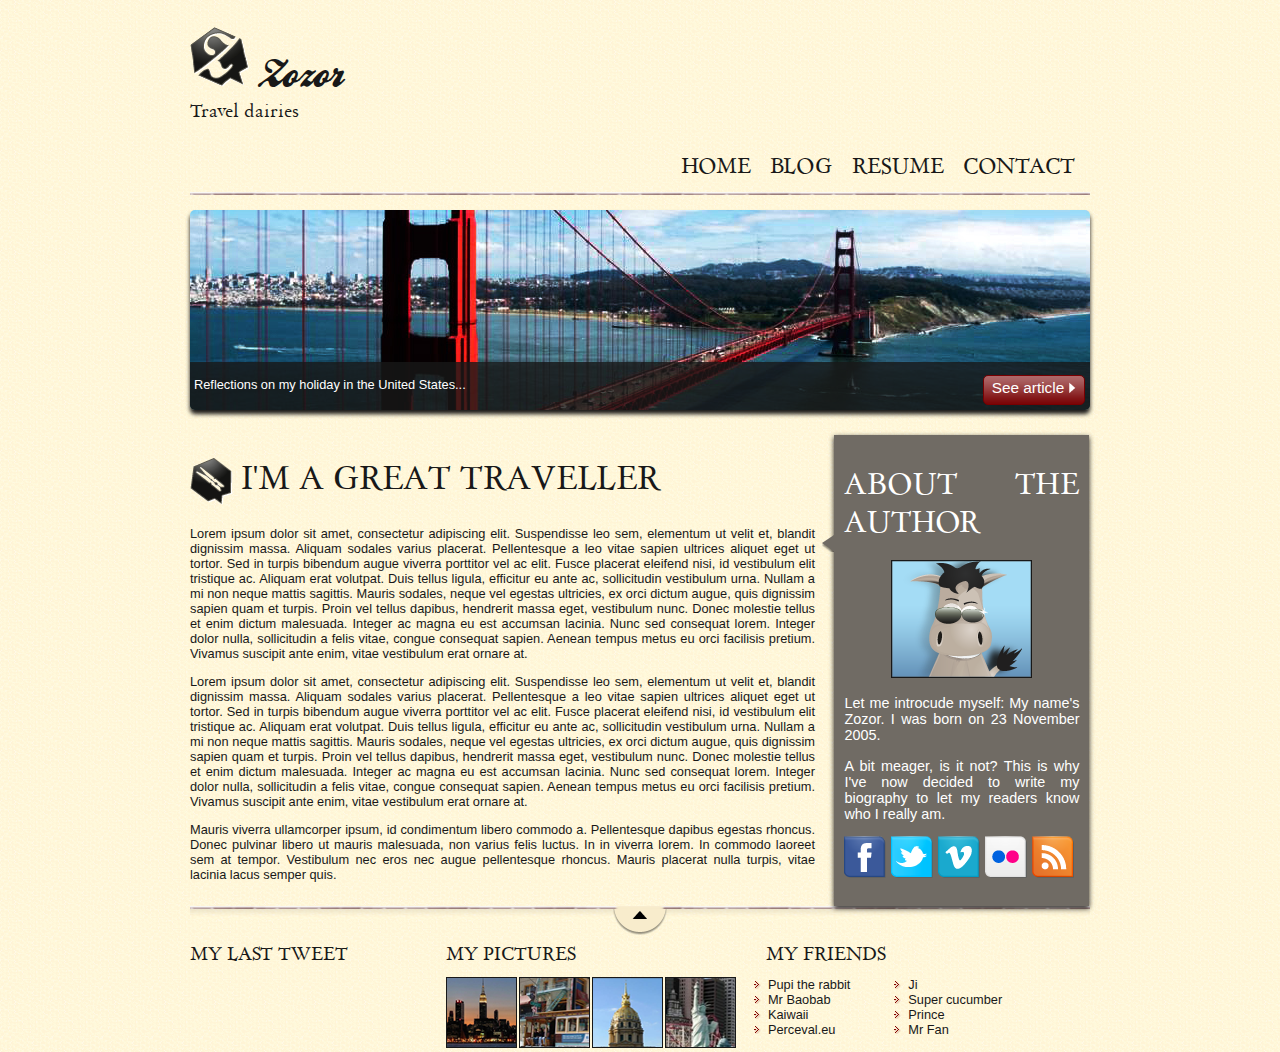
<file: Index.html>
<!DOCTYPE html>
<html>
    <head>
        <meta charset="utf-8">
        <link rel="stylesheet" href="style.css">
        <title>Zozor | Travel Diaries</title>
    </head>
    <body>
        <header>
            <h1><img src="images/zozor_logo.png" alt="Logo de Zozor"> Zozor</h1>
            <h2>Travel dairies</h2>
            <nav>
                <ul>
                    <li><a href="HOME.html">HOME</a></li>
                    <li><a href="BLOG.html">BLOG</a></li>
                    <li><a href="RESUME.html">RESUME</a></li>
                    <li><a href="CONTACT.html">CONTACT</a></li>
                </ul>
            </nav>
        </header>
        <div id="banner">
            <div1>
                Reflections on my holiday in the United States...
                <a href="Article.html">See article <img src="images/small_arrow.png"></a> 
            </div1>
        </div>
        <section>
            <article>
                <h1><img src="images/pin.png" alt="Un broche de ropa">I'M A GREAT TRAVELLER</h1>
                <p>
                    Lorem ipsum dolor sit amet, consectetur adipiscing elit. Suspendisse leo sem, elementum ut velit et, blandit dignissim massa. Aliquam sodales varius placerat. Pellentesque a leo vitae sapien ultrices aliquet eget ut tortor. Sed in turpis bibendum augue viverra porttitor vel ac elit. Fusce placerat eleifend nisi, id vestibulum elit tristique ac. Aliquam erat volutpat. Duis tellus ligula, efficitur eu ante ac, sollicitudin vestibulum urna. Nullam a mi non neque mattis sagittis. Mauris sodales, neque vel egestas ultricies, ex orci dictum augue, quis dignissim sapien quam et turpis. Proin vel tellus dapibus, hendrerit massa eget, vestibulum nunc. Donec molestie tellus et enim dictum malesuada. Integer ac magna eu est accumsan lacinia. Nunc sed consequat lorem. Integer dolor nulla, sollicitudin a felis vitae, congue consequat sapien. Aenean tempus metus eu orci facilisis pretium. Vivamus suscipit ante enim, vitae vestibulum erat ornare at.
                </p>    
                <p>
                    Lorem ipsum dolor sit amet, consectetur adipiscing elit. Suspendisse leo sem, elementum ut velit et, blandit dignissim massa. Aliquam sodales varius placerat. Pellentesque a leo vitae sapien ultrices aliquet eget ut tortor. Sed in turpis bibendum augue viverra porttitor vel ac elit. Fusce placerat eleifend nisi, id vestibulum elit tristique ac. Aliquam erat volutpat. Duis tellus ligula, efficitur eu ante ac, sollicitudin vestibulum urna. Nullam a mi non neque mattis sagittis. Mauris sodales, neque vel egestas ultricies, ex orci dictum augue, quis dignissim sapien quam et turpis. Proin vel tellus dapibus, hendrerit massa eget, vestibulum nunc. Donec molestie tellus et enim dictum malesuada. Integer ac magna eu est accumsan lacinia. Nunc sed consequat lorem. Integer dolor nulla, sollicitudin a felis vitae, congue consequat sapien. Aenean tempus metus eu orci facilisis pretium. Vivamus suscipit ante enim, vitae vestibulum erat ornare at.
                </p>
                <p>
                    Mauris viverra ullamcorper ipsum, id condimentum libero commodo a. Pellentesque dapibus egestas rhoncus. Donec pulvinar libero ut mauris malesuada, non varius felis luctus. In in viverra lorem. In commodo laoreet sem at tempor. Vestibulum nec eros nec augue pellentesque rhoncus. Mauris placerat nulla turpis, vitae lacinia lacus semper quis.
                </p>
            </article>
            <aside>
                <h1>ABOUT THE AUTHOR</h1>
                <img src="images/arrow.png" id="arrow">
                <p id="Zozor"><img src="images/zozor.png" alt="Zozor snapshot" ></p>
                <p>
                    Let me introcude myself: My name's Zozor. I was born on 23 November 2005.
                </p>
                <p>
                    A bit meager, is it not? This is why I've now decided to write my biography to let my readers know who I really am.
                </p>
                <p>
                    <a href=https://facebook.com/Zozor><img src="images/facebook.png"></a><a href=https://twitter.com/Zozor><img src="images/twitter.png"></a><a href=https://vimeo.com/Zozor><img src="images/vimeo.png"></a><a href=https://flickr.com/Zozor><img src="images/flickr.png"></a><a href=rss.html><img src="images/rss.png"></a>
                </p>
            </aside>
        </section>
        <footer>
            <div2>
                <h1>MY LAST TWEET</h1>
                <a class="twitter-timeline" href="https://twitter.com/Zozor" data-tweet-limit="1" data-width="399" ></a>
                <script async src="http://platform.twitter.com/widgets.js" charset="utf-8"></script>
            </div2>
            <div3>
                <h1>MY PICTURES</h1>
                    <img src="images/pic1.jpg"><img src="images/pic2.jpg"><img src="images/pic3.jpg"><img src="images/pic4.jpg">
            </div3>
            <div4>
                <h1>MY FRIENDS</h1>
                <ul>
                    <li>Pupi the rabbit</li>
                    <li>Mr Baobab</li>
                    <li>Kaiwaii</li>
                    <li>Perceval.eu</li>
                </ul>
                <ul>
                    <li>Ji</li>
                    <li>Super cucumber</li>
                    <li>Prince</li>
                    <li>Mr Fan</li>
                </ul>
            </div4>
        </footer>
    </body>
</html>
</file>
<file: style.css>
/*Fuentes*/
@font-face
{
    font-family: 'BallparkWeiner';
    src: url('fonts/ballpark.eot');
    src: url('fonts/ballpark.eot?#iefix') format('embedded-opentype'),
         url('fonts/ballpark.woff') format('woff'),
         url('fonts/ballpark.ttf') format('truetype'),
         url('fonts/ballpark.svg#BallparkWeiner') format('svg');
    font-weight: normal;
    font-style: normal;
}

@font-face
{
    font-family: 'Dayrom';
    src: url('fonts/dayrom.eot');
    src: url('fonts/dayrom.eot?#iefix') format('embedded-opentype'),
         url('fonts/dayrom.woff') format('woff'),
         url('fonts/dayrom.ttf') format('truetype'),
         url('fonts/dayrom.svg#Dayrom') format('svg');
    font-weight: normal;
    font-style: normal;
}
body {
    background: url('images/yellow_background.png');
    font-family: 'Trebuchet MS', arial, sans-serif;
    color: #181818;
    width: 900px;
    margin: auto;
}
section h1, footer h1, nav a {
    font-family: Dayrom, serif;
    font-weight: normal;
    text-transform: uppercase;
}
header {
    background: url(images/line.png) bottom;
    background-repeat: repeat-x;
}
header h1 {
    font-family: BallparkWeiner, serif;
    font-weight: normal;
    font-size: 2.5em;
    display: inline-block;
    margin-bottom: 0px;
} 
header h2 {
    font-family: Dayrom, serif;
    font-weight: normal;
    font-size: 1.1em;
    margin-top: 0px;
}
nav {
    display: inline-block;
    width: 900px;
    text-align: right;
}
nav ul {
    list-style-type: none;
}
nav li {
    display: inline-block;
    margin-right: 15px;
}
nav a {
    font-size: 1.3em;
    color: #181818;
    padding-bottom: 3px;
    text-decoration: none;
}
nav a:hover {
    color: #760001;
    border-bottom: 3px solid #760001;
}
#banner {
    margin-top: 15px;
    height: 200px;
    border-radius: 5px;
    background: url(images/sanfrancisco.jpg);
    position: relative;
    box-shadow: 0px 4px 4px #1c1a19;
    margin-bottom: 25px;
}
div1 {
    position: absolute;
    bottom: 0;
    border-radius: 0px 0px 5px 5px;
    width: 99.5%;
    height: 33px;
    padding-top: 15px;
    padding-left: 4px;
    background-color: rgb(24,24,24); /* Old browsers will read this */
    background-color: rgba(24,24,24,0.8); /* New browsers will read this */
    color: white;
    font-size: 0.8em;
}
div1 a {
    display: inline-block;
    height: 25px;
    position: absolute;
    right: 5px;
    bottom: 5px;
    background: url('images/red_background.png') repeat-x;
    border: 1px solid #760001;
    border-radius: 5px;
    font-size: 1.2em;
    text-align: center;
    padding: 3px 8px 0px 8px;
    color: white;
    text-decoration: none;
}
div a img {
    border: 0;
}
article, aside {
    display: inline-block;
    vertical-align: top;
    text-align: justify;
}
article {
    width: 625px;
    margin-right: 15px;
}
article h1 img {
    vertical-align: middle;
    margin-right: 8px;
}
article p {
    font-size: 0.8em;
}
aside {
    position: relative;
    width: 235px;
    background-color: #706b64;
    box-shadow: 0px 2px 5px #1c1a19;
    padding: 10px;
    color: white;
    font-size: 0.9em;
}
#arrow {
    position: absolute;
    top: 100px;
    left: -12px;
}
#Zozor {
    text-align: center;
}
#Zozor img {
    border: 1px solid #181818;
}
aside a {
   margin-right: 5px; 
}
footer {
    background: url('images/top.png') no-repeat top center, url('images/line.png') repeat-x top, url('images/shadow.png') repeat-x top;
    padding-top: 25px;
}
footer p, footer ul {
    font-size: 0.8em;
}
footer h1 {
    font-size: 1.1em;
}
div2, div3, div4 {
    display: inline-block;
    vertical-align: top;
}
div2 {
    width: 28%;
}
div3 {
    width: 35%;
}
div4 {
    width: 31%;
}
div3 img {
    border: 1px solid #181818;
    margin-right: 2px;
}
div4 ul {
    display: inline-block;
    vertical-align: top;
    margin-top: 0;
    width: 48%;
    list-style-image: url('images/external_link.png');
    padding-left: 2px;
}
</file>
